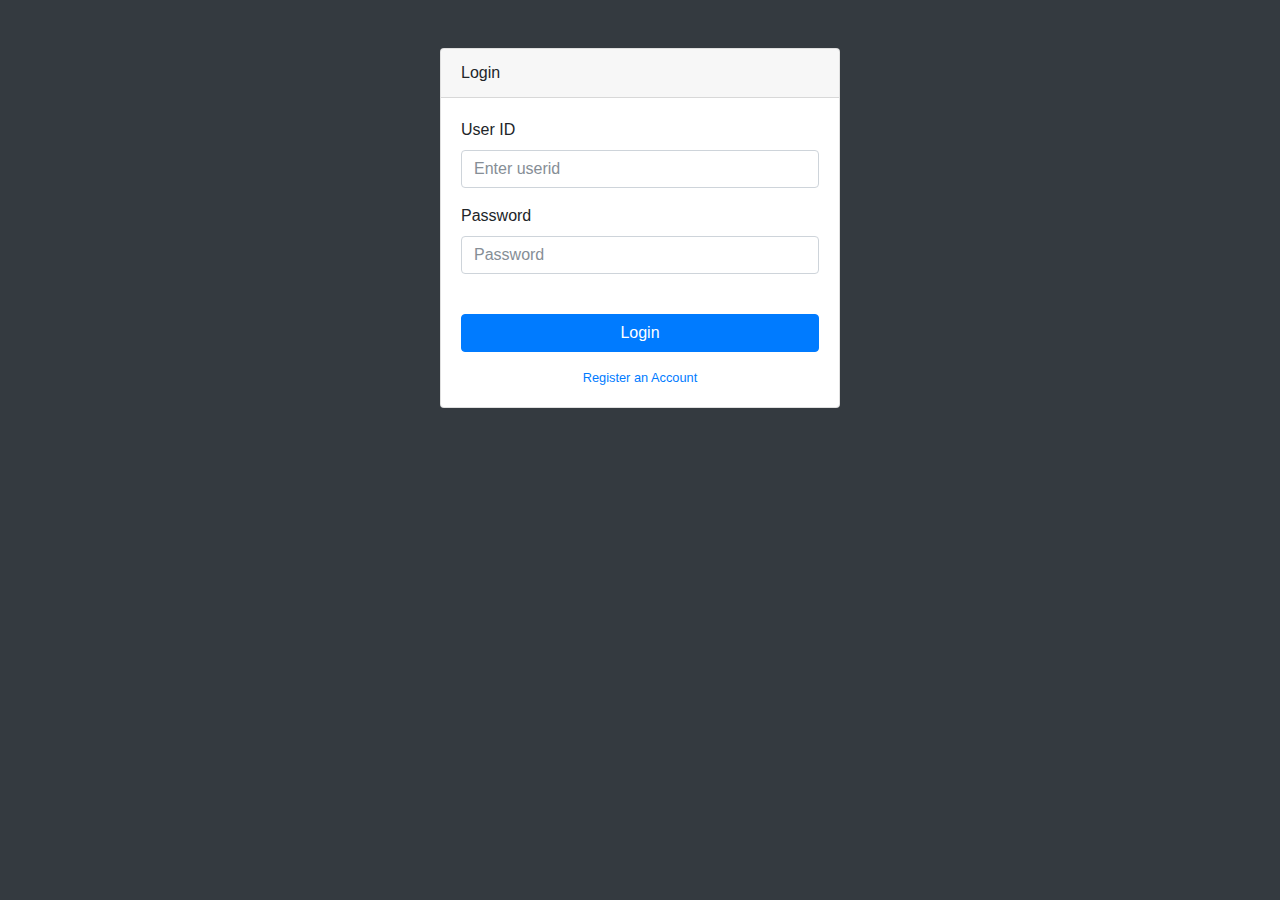
<file: WebContent/index.html>
<!DOCTYPE html>
<html lang="en">

<head>
  <meta charset="utf-8">
  <meta http-equiv="X-UA-Compatible" content="IE=edge">
  <meta name="viewport" content="width=device-width, initial-scale=1, shrink-to-fit=no">
  <meta name="description" content="">
  <meta name="author" content="">
  <title>Inventory Management System|Login</title>
  <!-- Bootstrap core CSS-->
  <link href="vendor/bootstrap/css/bootstrap.min.css" rel="stylesheet">
  <!-- Custom fonts for this template-->
  <link href="vendor/font-awesome/css/font-awesome.min.css" rel="stylesheet" type="text/css">
  <!-- Custom styles for this template-->
  <link href="css/IMS.css" rel="stylesheet">
</head>

<body class="bg-dark">
  <div class="container">
    <div class="card card-login mx-auto mt-5">
      <div class="card-header">Login</div>
      <div class="card-body">
        <form method="post" action="login.jsp">
          <div class="form-group">
            <label for="exampleInputEmail1">User ID</label>
            <input class="form-control" id="exampleInputEmail1" type="text" aria-describedby="emailHelp" placeholder="Enter userid" name="uname">
          </div>
          <div class="form-group">
            <label for="exampleInputPassword1">Password</label>
            <input class="form-control" id="exampleInputPassword1" type="password" placeholder="Password" name="pass">
          </div>
          <div>
          	<label></label>
          	<button class="btn btn-primary btn-block" type="submit">Login</button>
          </div>
        </form>
        <div class="text-center">
          <a class="d-block small mt-3" href="register.html">Register an Account</a>
        </div>
      </div>
    </div>
  </div>
  <!-- Bootstrap core JavaScript-->
  <script src="vendor/jquery/jquery.min.js"></script>
  <script src="vendor/bootstrap/js/bootstrap.bundle.min.js"></script>
  <!-- Core plugin JavaScript-->
  <script src="vendor/jquery-easing/jquery.easing.min.js"></script>
</body>

</html>
</file>
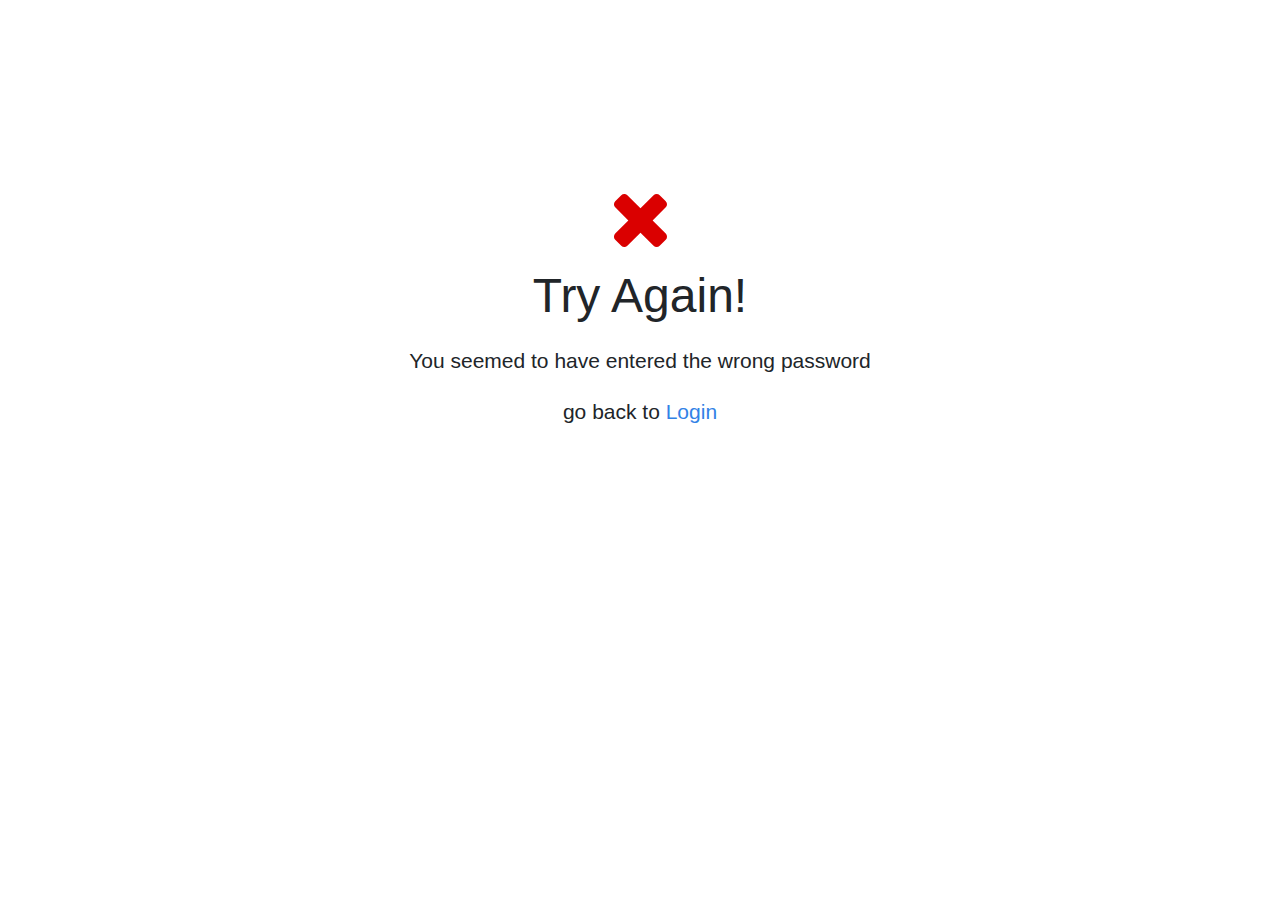
<file: WebContent/fail.html>
<!DOCTYPE html>
<html>
<head>
<title>Try again</title>
<meta http-equiv="content-type" content="text/html; charset=utf-8" >
<meta name="viewport" content="width=device-width, initial-scale=1.0">
<link href="vendor/bootstrap/css/bootstrap.min.css" rel="stylesheet">
<link href="vendor/font-awesome/css/font-awesome.min.css" rel="stylesheet" type="text/css">
<style type="text/css">
body {
  /*background: linear-gradient(90deg, white, gray);*/
  background-color: #ffffff;
}

body, h1, p {
  font-family: "Helvetica Neue", "Segoe UI", Segoe, Helvetica, Arial, "Lucida Grande", sans-serif;
  font-weight: normal;
  margin: 0;
  padding: 0;
  text-align: center;
}

.container {
  margin-left:  auto;
  margin-right:  auto;
  margin-top: 177px;
  max-width: 1170px;
  padding-right: 15px;
  padding-left: 15px;
}

.row:before, .row:after {
  display: table;
  content: " ";
}

h1 {
  font-size: 48px;
  font-weight: 300;
  margin: 0 0 20px 0;
}

.lead {
  font-size: 21px;
  font-weight: 200;
  margin-bottom: 20px;
}

p {
  margin: 0 0 10px;
}

a {
  color: #3282e6;
  text-decoration: none;
}
.fa-times{
    color:rgb(218, 0, 0);
}
</style>
</head>

<body>
<div class="container text-center" id="error">

  <div class="container">
       <p><i class="fa fa-times fa-5x " aria-hidden="true"></i></p> 
  </div>
  <div class="row">
    <div class="col-md-12">
      <div class="main-icon text-success"><span class="uxicon uxicon-clock-refresh"></span></div>
      <h1>Try Again!</h1>
      <p class="lead">You seemed to have entered the  <strong>wrong</strong> password</p>
      <p class="lead">go back to <a href="index.html"><strong>Login</strong></a></p>
    </div>
  </div>

</div>

</body>
</html>
</file>
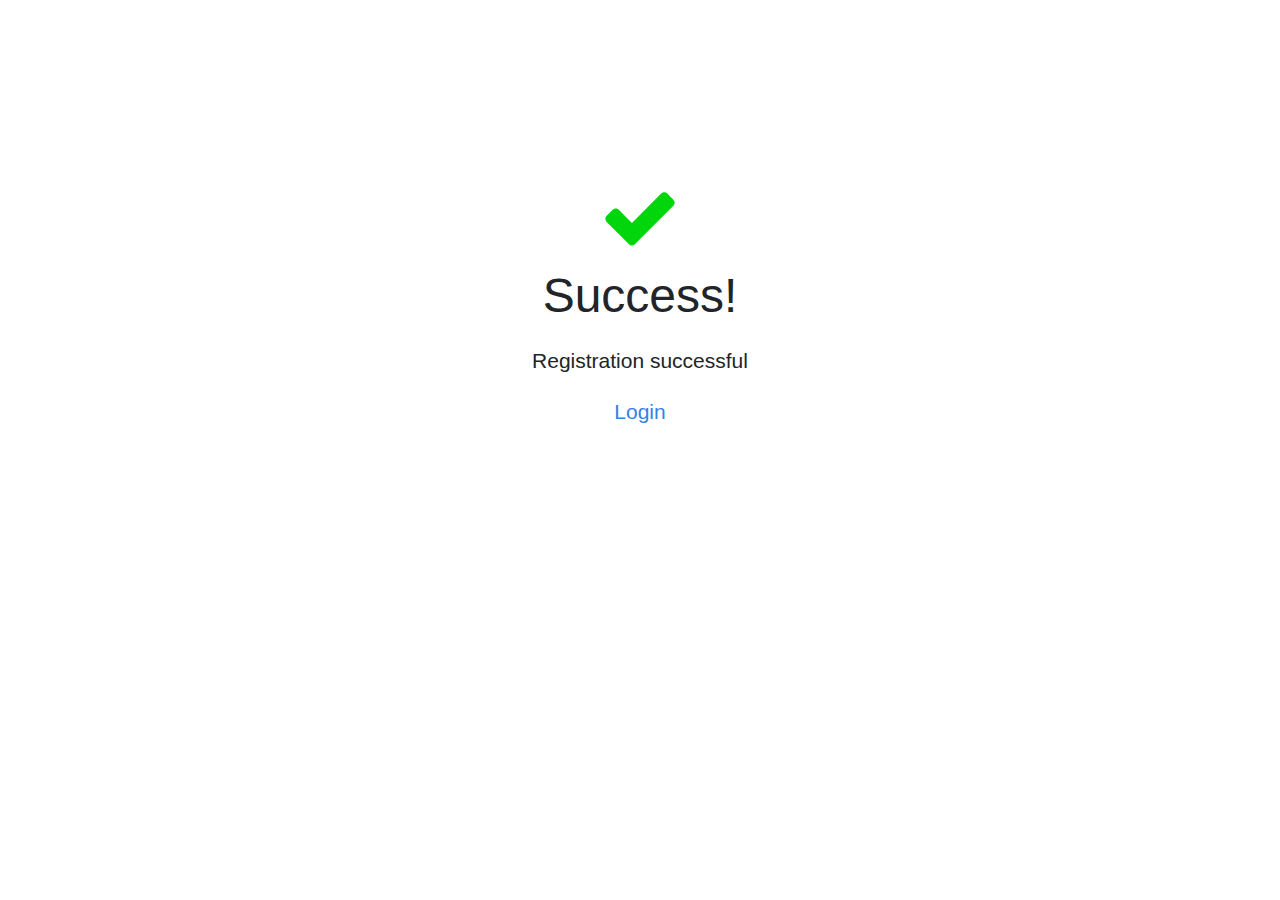
<file: WebContent/success.html>
<!DOCTYPE html>
<html>
<head>
<title>Try again</title>
<meta http-equiv="content-type" content="text/html; charset=utf-8" >
<meta name="viewport" content="width=device-width, initial-scale=1.0">
<link href="vendor/bootstrap/css/bootstrap.min.css" rel="stylesheet">
<link href="vendor/font-awesome/css/font-awesome.min.css" rel="stylesheet" type="text/css">
<style type="text/css">
body {
  /*background: linear-gradient(90deg, white, gray);*/
  background-color: #ffffff;
}

body, h1, p {
  font-family: "Helvetica Neue", "Segoe UI", Segoe, Helvetica, Arial, "Lucida Grande", sans-serif;
  font-weight: normal;
  margin: 0;
  padding: 0;
  text-align: center;
}

.container {
  margin-left:  auto;
  margin-right:  auto;
  margin-top: 177px;
  max-width: 1170px;
  padding-right: 15px;
  padding-left: 15px;
}

.row:before, .row:after {
  display: table;
  content: " ";
}

h1 {
  font-size: 48px;
  font-weight: 300;
  margin: 0 0 20px 0;
}

.lead {
  font-size: 21px;
  font-weight: 200;
  margin-bottom: 20px;
}

p {
  margin: 0 0 10px;
}

a {
  color: #3282e6;
  text-decoration: none;
}
.fa-check{
    color:rgb(0, 214, 11);
}
</style>
</head>

<body>
<div class="container text-center" id="error">

  <div class="container">
       <p><i class="fa fa-check fa-5x " aria-hidden="true"></i></p> 
  </div>
  <div class="row">
    <div class="col-md-12">
      <div class="main-icon text-success"><span class="uxicon uxicon-clock-refresh"></span></div>
      <h1>Success!</h1>
      <p class="lead">Registration <strong>successful</strong></p>
      <p class="lead"><a href="index.html"><strong>Login</strong></a></p>
    </div>
  </div>

</div>

</body>
</html>
</file>
<file: WebContent/css/IMS.css>
html {
  position: relative;
  min-height: 100%; }
.wall img{
	overflow-y:hidden;
	position: center;
	width:auto;
	height:90vh;
}
body {
  overflow-x: hidden; }

body.sticky-footer {
  margin-bottom: 56px; }
  body.sticky-footer .content-wrapper {
    min-height: calc(100vh - 56px - 56px); }

body.fixed-nav {
  padding-top: 56px; }

.content-wrapper {
  min-height: calc(100vh - 56px);
  padding-top: 1rem; }

.scroll-to-top {
  position: fixed;
  right: 15px;
  bottom: 3px;
  display: none;
  width: 50px;
  height: 50px;
  text-align: center;
  color: white;
  background: rgba(52, 58, 64, 0.5);
  line-height: 45px; }
  .scroll-to-top:focus, .scroll-to-top:hover {
    color: white; }
  .scroll-to-top:hover {
    background: #343a40; }
  .scroll-to-top i {
    font-weight: 800; }

.smaller {
  font-size: 0.7rem; }

.o-hidden {
  overflow: hidden !important; }

.z-0 {
  z-index: 0; }

.z-1 {
  z-index: 1; }

#mainNav .navbar-collapse {
  overflow: auto;
  max-height: 75vh; }
  #mainNav .navbar-collapse .navbar-nav .nav-item .nav-link {
    cursor: pointer; }
  #mainNav .navbar-collapse .navbar-sidenav .nav-link-collapse:after {
    float: right;
    content: '\f107';
    font-family: 'FontAwesome'; }
  #mainNav .navbar-collapse .navbar-sidenav .nav-link-collapse.collapsed:after {
    content: '\f105'; }
  #mainNav .navbar-collapse .navbar-sidenav .sidenav-second-level,
  #mainNav .navbar-collapse .navbar-sidenav .sidenav-third-level {
    padding-left: 0; }
    #mainNav .navbar-collapse .navbar-sidenav .sidenav-second-level > li > a,
    #mainNav .navbar-collapse .navbar-sidenav .sidenav-third-level > li > a {
      display: block;
      padding: 0.5em 0; }
      #mainNav .navbar-collapse .navbar-sidenav .sidenav-second-level > li > a:focus, #mainNav .navbar-collapse .navbar-sidenav .sidenav-second-level > li > a:hover,
      #mainNav .navbar-collapse .navbar-sidenav .sidenav-third-level > li > a:focus,
      #mainNav .navbar-collapse .navbar-sidenav .sidenav-third-level > li > a:hover {
        text-decoration: none; }
  #mainNav .navbar-collapse .navbar-sidenav .sidenav-second-level > li > a {
    padding-left: 1em; }
  #mainNav .navbar-collapse .navbar-sidenav .sidenav-third-level > li > a {
    padding-left: 2em; }
  #mainNav .navbar-collapse .sidenav-toggler {
    display: none; }
  #mainNav .navbar-collapse .navbar-nav > .nav-item.dropdown > .nav-link {
    position: relative;
    min-width: 45px; }
    #mainNav .navbar-collapse .navbar-nav > .nav-item.dropdown > .nav-link:after {
      float: right;
      width: auto;
      content: '\f105';
      border: none;
      font-family: 'FontAwesome'; }
    #mainNav .navbar-collapse .navbar-nav > .nav-item.dropdown > .nav-link .indicator {
      position: absolute;
      top: 5px;
      left: 21px;
      font-size: 10px; }
  #mainNav .navbar-collapse .navbar-nav > .nav-item.dropdown.show > .nav-link:after {
    content: '\f107'; }
  #mainNav .navbar-collapse .navbar-nav > .nav-item.dropdown .dropdown-menu > .dropdown-item > .dropdown-message {
    overflow: hidden;
    max-width: none;
    text-overflow: ellipsis; }

@media (min-width: 992px) {
  #mainNav .navbar-brand {
    width: 250px; }
  #mainNav .navbar-collapse {
    overflow: visible;
    max-height: none; }
    #mainNav .navbar-collapse .navbar-sidenav {
      position: absolute;
      top: 0;
      left: 0;
      overflow-x: hidden;
      overflow-y: auto;
      -webkit-flex-direction: column;
      -ms-flex-direction: column;
      flex-direction: column;
      margin-top: 56px; }
      #mainNav .navbar-collapse .navbar-sidenav > .nav-item {
        width: 250px;
        padding: 0; }
        #mainNav .navbar-collapse .navbar-sidenav > .nav-item > .nav-link {
          padding: 1em; }
        #mainNav .navbar-collapse .navbar-sidenav > .nav-item .sidenav-second-level,
        #mainNav .navbar-collapse .navbar-sidenav > .nav-item .sidenav-third-level {
          padding-left: 0;
          list-style: none; }
          #mainNav .navbar-collapse .navbar-sidenav > .nav-item .sidenav-second-level > li,
          #mainNav .navbar-collapse .navbar-sidenav > .nav-item .sidenav-third-level > li {
            width: 250px; }
            #mainNav .navbar-collapse .navbar-sidenav > .nav-item .sidenav-second-level > li > a,
            #mainNav .navbar-collapse .navbar-sidenav > .nav-item .sidenav-third-level > li > a {
              padding: 1em; }
        #mainNav .navbar-collapse .navbar-sidenav > .nav-item .sidenav-second-level > li > a {
          padding-left: 2.75em; }
        #mainNav .navbar-collapse .navbar-sidenav > .nav-item .sidenav-third-level > li > a {
          padding-left: 3.75em; }
    #mainNav .navbar-collapse .navbar-nav > .nav-item.dropdown > .nav-link {
      min-width: 0; }
      #mainNav .navbar-collapse .navbar-nav > .nav-item.dropdown > .nav-link:after {
        width: 24px;
        text-align: center; }
    #mainNav .navbar-collapse .navbar-nav > .nav-item.dropdown .dropdown-menu > .dropdown-item > .dropdown-message {
      max-width: 300px; } }

#mainNav.fixed-top .sidenav-toggler {
  display: none; }

@media (min-width: 992px) {
  #mainNav.fixed-top .navbar-sidenav {
    height: calc(100vh - 112px); }
  #mainNav.fixed-top .sidenav-toggler {
    position: absolute;
    top: 0;
    left: 0;
    display: flex;
    overflow-x: hidden;
    overflow-y: auto;
    -webkit-flex-direction: column;
    -ms-flex-direction: column;
    flex-direction: column;
    margin-top: calc(100vh - 56px); }
    #mainNav.fixed-top .sidenav-toggler > .nav-item {
      width: 250px;
      padding: 0; }
      #mainNav.fixed-top .sidenav-toggler > .nav-item > .nav-link {
        padding: 1em; } }

#mainNav.fixed-top.navbar-dark .sidenav-toggler {
  background-color: #212529; }
  #mainNav.fixed-top.navbar-dark .sidenav-toggler a i {
    color: #adb5bd; }

#mainNav.fixed-top.navbar-light .sidenav-toggler {
  background-color: #dee2e6; }
  #mainNav.fixed-top.navbar-light .sidenav-toggler a i {
    color: rgba(0, 0, 0, 0.5); }

body.sidenav-toggled #mainNav.fixed-top .sidenav-toggler {
  overflow-x: hidden;
  width: 55px; }
  body.sidenav-toggled #mainNav.fixed-top .sidenav-toggler .nav-item,
  body.sidenav-toggled #mainNav.fixed-top .sidenav-toggler .nav-link {
    width: 55px !important; }

body.sidenav-toggled #mainNav.fixed-top #sidenavToggler i {
  -webkit-transform: scaleX(-1);
  -moz-transform: scaleX(-1);
  -o-transform: scaleX(-1);
  transform: scaleX(-1);
  filter: FlipH;
  -ms-filter: 'FlipH'; }

#mainNav.static-top .sidenav-toggler {
  display: none; }

@media (min-width: 992px) {
  #mainNav.static-top .sidenav-toggler {
    display: flex; } }

body.sidenav-toggled #mainNav.static-top #sidenavToggler i {
  -webkit-transform: scaleX(-1);
  -moz-transform: scaleX(-1);
  -o-transform: scaleX(-1);
  transform: scaleX(-1);
  filter: FlipH;
  -ms-filter: 'FlipH'; }

.content-wrapper {
  overflow-x: hidden;
  background: ; }
  @media (min-width: 992px) {
    .content-wrapper {
      margin-left: 250px; } }
      
.content-wrapper .wall{
  overflow-x: hidden;
  background-image: url("wall.jpg"); 
  background-repeat:no-repeat;
    background-size:contain;
  }
  @media (min-width: 992px) {
    .content-wrapper {
      margin-left: 250px; } }


#sidenavToggler i {
  font-weight: 800; }

.navbar-sidenav-tooltip.show {
  display: none; }

@media (min-width: 992px) {
  body.sidenav-toggled .content-wrapper {
    margin-left: 55px; } }

body.sidenav-toggled .navbar-sidenav {
  overflow-x: hidden;
  width: 55px; }
  body.sidenav-toggled .navbar-sidenav .nav-link-text {
    display: none; }
  body.sidenav-toggled .navbar-sidenav .nav-item,
  body.sidenav-toggled .navbar-sidenav .nav-link {
    width: 55px !important; }
    body.sidenav-toggled .navbar-sidenav .nav-item:after,
    body.sidenav-toggled .navbar-sidenav .nav-link:after {
      display: none; }

body.sidenav-toggled .navbar-sidenav-tooltip.show {
  display: flex; }

#mainNav.navbar-dark .navbar-collapse .navbar-sidenav .nav-link-collapse:after {
  color: #868e96; }

#mainNav.navbar-dark .navbar-collapse .navbar-sidenav > .nav-item > .nav-link {
  color: #868e96; }
  #mainNav.navbar-dark .navbar-collapse .navbar-sidenav > .nav-item > .nav-link:hover {
    color: #adb5bd; }

#mainNav.navbar-dark .navbar-collapse .navbar-sidenav > .nav-item .sidenav-second-level > li > a,
#mainNav.navbar-dark .navbar-collapse .navbar-sidenav > .nav-item .sidenav-third-level > li > a {
  color: #868e96; }
  #mainNav.navbar-dark .navbar-collapse .navbar-sidenav > .nav-item .sidenav-second-level > li > a:focus, #mainNav.navbar-dark .navbar-collapse .navbar-sidenav > .nav-item .sidenav-second-level > li > a:hover,
  #mainNav.navbar-dark .navbar-collapse .navbar-sidenav > .nav-item .sidenav-third-level > li > a:focus,
  #mainNav.navbar-dark .navbar-collapse .navbar-sidenav > .nav-item .sidenav-third-level > li > a:hover {
    color: #adb5bd; }

#mainNav.navbar-dark .navbar-collapse .navbar-nav > .nav-item.dropdown > .nav-link:after {
  color: #adb5bd; }

@media (min-width: 992px) {
  #mainNav.navbar-dark .navbar-collapse .navbar-sidenav {
    background: #343a40; }
    #mainNav.navbar-dark .navbar-collapse .navbar-sidenav li.active a {
      color: white !important;
      background-color: #495057; }
      #mainNav.navbar-dark .navbar-collapse .navbar-sidenav li.active a:focus, #mainNav.navbar-dark .navbar-collapse .navbar-sidenav li.active a:hover {
        color: white; }
    #mainNav.navbar-dark .navbar-collapse .navbar-sidenav > .nav-item .sidenav-second-level,
    #mainNav.navbar-dark .navbar-collapse .navbar-sidenav > .nav-item .sidenav-third-level {
      background: #343a40; } }

#mainNav.navbar-light .navbar-collapse .navbar-sidenav .nav-link-collapse:after {
  color: rgba(0, 0, 0, 0.5); }

#mainNav.navbar-light .navbar-collapse .navbar-sidenav > .nav-item > .nav-link {
  color: rgba(0, 0, 0, 0.5); }
  #mainNav.navbar-light .navbar-collapse .navbar-sidenav > .nav-item > .nav-link:hover {
    color: rgba(0, 0, 0, 0.7); }

#mainNav.navbar-light .navbar-collapse .navbar-sidenav > .nav-item .sidenav-second-level > li > a,
#mainNav.navbar-light .navbar-collapse .navbar-sidenav > .nav-item .sidenav-third-level > li > a {
  color: rgba(0, 0, 0, 0.5); }
  #mainNav.navbar-light .navbar-collapse .navbar-sidenav > .nav-item .sidenav-second-level > li > a:focus, #mainNav.navbar-light .navbar-collapse .navbar-sidenav > .nav-item .sidenav-second-level > li > a:hover,
  #mainNav.navbar-light .navbar-collapse .navbar-sidenav > .nav-item .sidenav-third-level > li > a:focus,
  #mainNav.navbar-light .navbar-collapse .navbar-sidenav > .nav-item .sidenav-third-level > li > a:hover {
    color: rgba(0, 0, 0, 0.7); }

#mainNav.navbar-light .navbar-collapse .navbar-nav > .nav-item.dropdown > .nav-link:after {
  color: rgba(0, 0, 0, 0.5); }

@media (min-width: 992px) {
  #mainNav.navbar-light .navbar-collapse .navbar-sidenav {
    background: #f8f9fa; }
    #mainNav.navbar-light .navbar-collapse .navbar-sidenav li.active a {
      color: #000 !important;
      background-color: #e9ecef; }
      #mainNav.navbar-light .navbar-collapse .navbar-sidenav li.active a:focus, #mainNav.navbar-light .navbar-collapse .navbar-sidenav li.active a:hover {
        color: #000; }
    #mainNav.navbar-light .navbar-collapse .navbar-sidenav > .nav-item .sidenav-second-level,
    #mainNav.navbar-light .navbar-collapse .navbar-sidenav > .nav-item .sidenav-third-level {
      background: #f8f9fa; } }
.wall{
	background-image:url("wall.jpg");
}

.card-body-icon {
  position: absolute;
  z-index: 0;
  top: -25px;
  right: -25px;
  font-size: 5rem;
  -webkit-transform: rotate(15deg);
  -ms-transform: rotate(15deg);
  transform: rotate(15deg); }

@media (min-width: 576px) {
  .card-columns {
    column-count: 1; } }

@media (min-width: 768px) {
  .card-columns {
    column-count: 2; } }

@media (min-width: 1200px) {
  .card-columns {
    column-count: 2; } }

.card-login {
  max-width: 25rem; }

.card-register {
  max-width: 40rem; }

footer.sticky-footer {
  position: absolute;
  right: 0;
  bottom: 0;
  width: 100%;
  height: 56px;
  background-color: #e9ecef;
  line-height: 55px; }
  @media (min-width: 992px) {
    footer.sticky-footer {
      width: calc(100% - 250px); } }

@media (min-width: 992px) {
  body.sidenav-toggled footer.sticky-footer {
    width: calc(100% - 55px); } }
</file>
